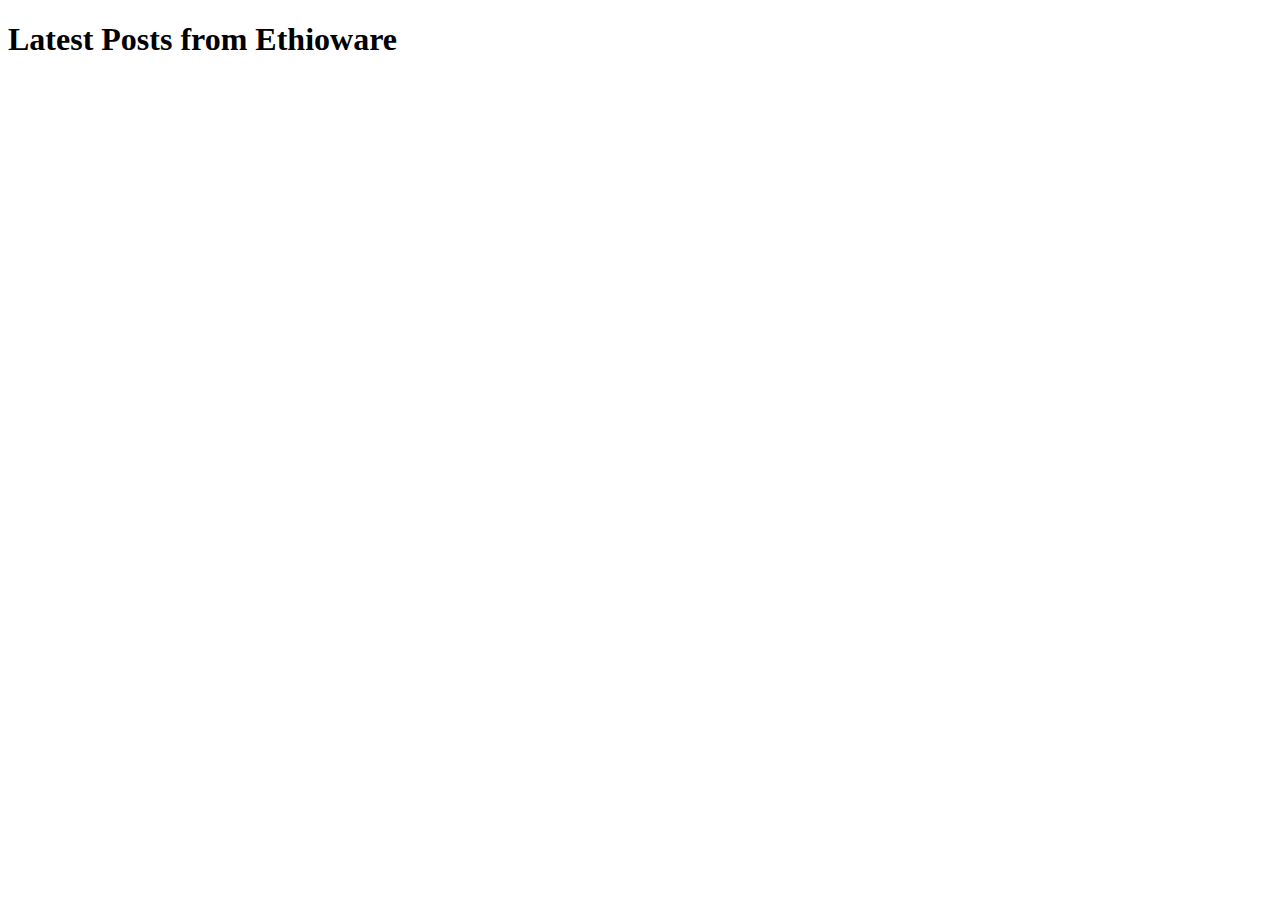
<file: index.html>
<!DOCTYPE html>
<html lang="en">
<head>
    <meta charset="UTF-8">
    <meta name="viewport" content="width=device-width, initial-scale=1.0">
    <title>Telegram Channel Feed</title>
    <link rel="stylesheet" href="styles.css">
</head>
<body>
    <h1>Latest Posts from Ethioware</h1>
    <div class="rss-card-container" id="rss-feed">
    </div>
    <script src="script.js"></script>
</body>
</html>
</file>
<file: styles.css>
.rss-card-container {
    display: flex;
    flex-wrap: wrap;
    gap: 10px;
    justify-content: center;
}

.rss-card {
    flex: 1 1 calc(33.333% - 20px);
    box-shadow: 0 4px 8px rgba(0, 0, 0, 0.1);
    padding: 20px;
    background-color: white;
    border-radius: 5px;
    max-width: 300px;
    display: flex;
    flex-direction: column;
    align-items: center;
    height: 400px; 
    overflow: hidden;
}

.rss-card h3 {
    font-size: 1.2em;
    margin-bottom: 10px;
    text-align: center;
    height: 3em;
    overflow: hidden;
}

.rss-card p {
    font-size: 1em;
    margin-bottom: 15px;
    height: 3em; 
    overflow: hidden;
    text-align: justify;
}

.rss-card a {
    text-decoration: none;
    color: #007bff;
    font-weight: bold;
    margin-top: auto;
}

/* Additional styling for images */
.rss-card img {
    max-width: 100%;
    max-height: 100px;
    object-fit: cover;
    border-radius: 5px;
    margin-bottom: 10px;
}

/* Ensuring only 2 rows with 3 elements each */
.rss-card-container > .rss-card:nth-child(n+7) {
    display: none;
}
</file>
